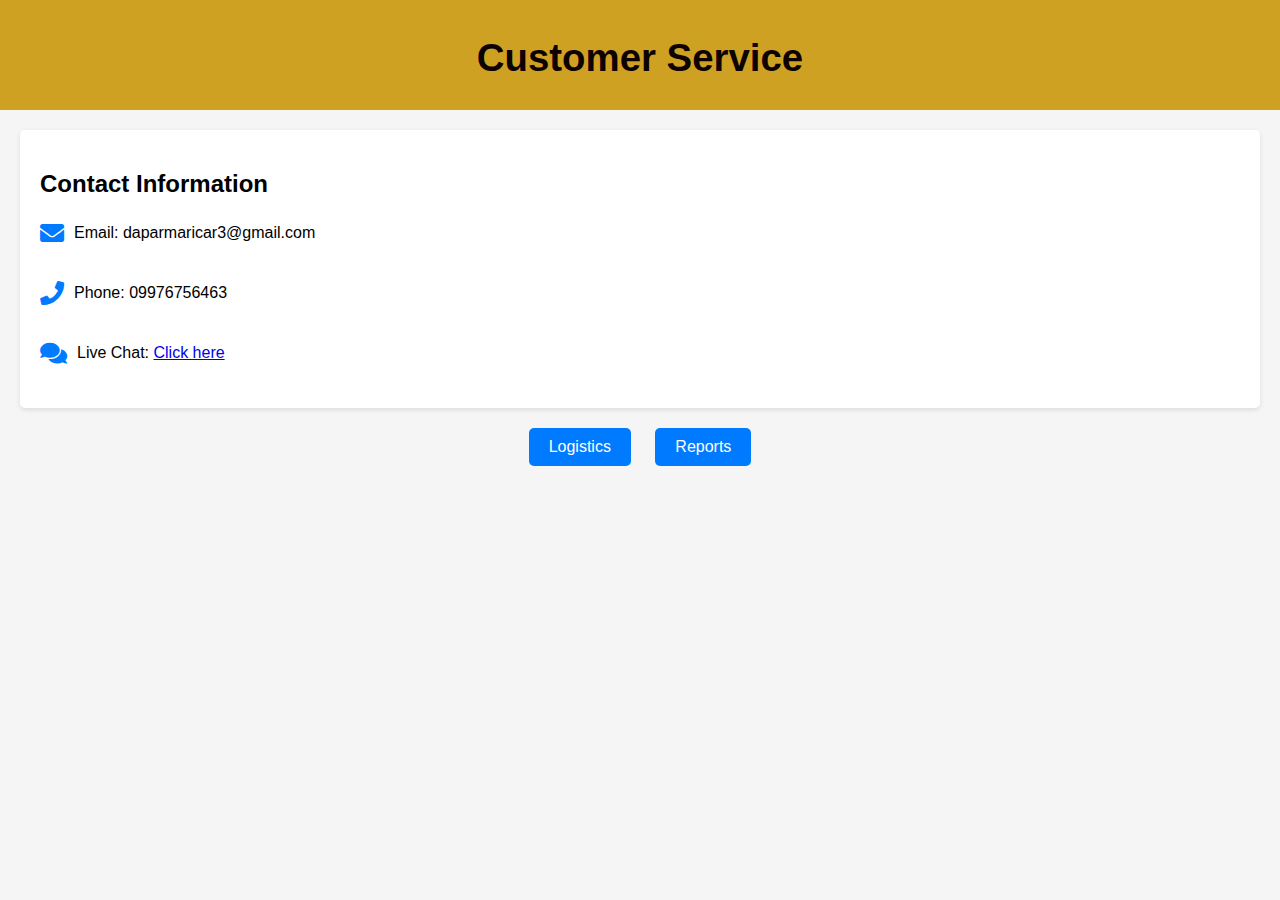
<file: product/customer_service.html>
<!DOCTYPE html>
<html lang="en">
<head>
    <meta charset="UTF-8">
    <meta name="viewport" content="width=device-width, initial-scale=1.0">
    <title>Customer Service</title>
    <link rel="stylesheet" href="https://cdnjs.cloudflare.com/ajax/libs/font-awesome/5.15.4/css/all.min.css"> <!-- Font Awesome for icons -->
    <link rel="stylesheet" href="./customer_service.css">
</head>
<body>
    <!-- Header Section -->
    <header>
        <h1>Customer Service</h1>
    </header>

    <!-- Main Content Section -->
    <main>
        <!-- Contact Information -->
        <div class="contact-info">
            <h2>Contact Information</h2>
            <div class="contact-method">
                <i class="fas fa-envelope"></i>
                <p>Email: daparmaricar3@gmail.com</p>
            </div>
            <div class="contact-method">
                <i class="fas fa-phone"></i>
                <p>Phone: 09976756463</p>
            </div>
            <div class="contact-method">
                <i class="fas fa-comments"></i>
                <p>Live Chat: <a href="#">Click here</a></p>
            </div>
        </div>

        <!-- Middle Buttons -->
        <div class="middle-buttons">
            <button onclick="redirectToLogistics()">Logistics</button>
            <button onclick="redirectToReports()">Reports</button>
        </div>
    </main>

    <script>
        function redirectToLogistics() {
            // Redirect to logistics page
            window.location.href = "logistics.html";
        }

        function redirectToReports() {
            // Redirect to reports page
            window.location.href = "reports.html";
        }
    </script>
</body>
</html>
</file>
<file: product/customer_service.css>
body {
    font-family: Arial, sans-serif;
    margin: 0;
    padding: 0;
    background-color: #f5f5f5;
}
header {
    background-color: #cfa123;
    color: #0d0202;
    padding: 10px;
    text-align: center;
    font-size: larger;
    transition: all 0.2s;
}


main {
    padding: 20px;
}

h1 {
    margin-bottom: 20px;
}

.contact-info {
    background-color: #fff;
    border-radius: 5px;
    box-shadow: 0 2px 5px rgba(0, 0, 0, 0.1);
    padding: 20px;
    margin-bottom: 20px;
}

.contact-info h2 {
    margin-bottom: 10px;
}

.contact-method {
    display: flex;
    align-items: center;
    margin-bottom: 10px;
}

.contact-method i {
    margin-right: 10px;
    font-size: 24px;
    color: #007bff;
}

/* Middle Buttons */
.middle-buttons {
    text-align: center;
    margin-bottom: 20px;
}

.middle-buttons button {
    margin: 0 10px;
    padding: 10px 20px;
    background-color: #007bff;
    color: #fff;
    border: none;
    border-radius: 5px;
    cursor: pointer;
    font-size: 16px;
    transition: background-color 0.3s ease;
}

.middle-buttons button:hover {
    background-color: #0056b3;
}
</file>
